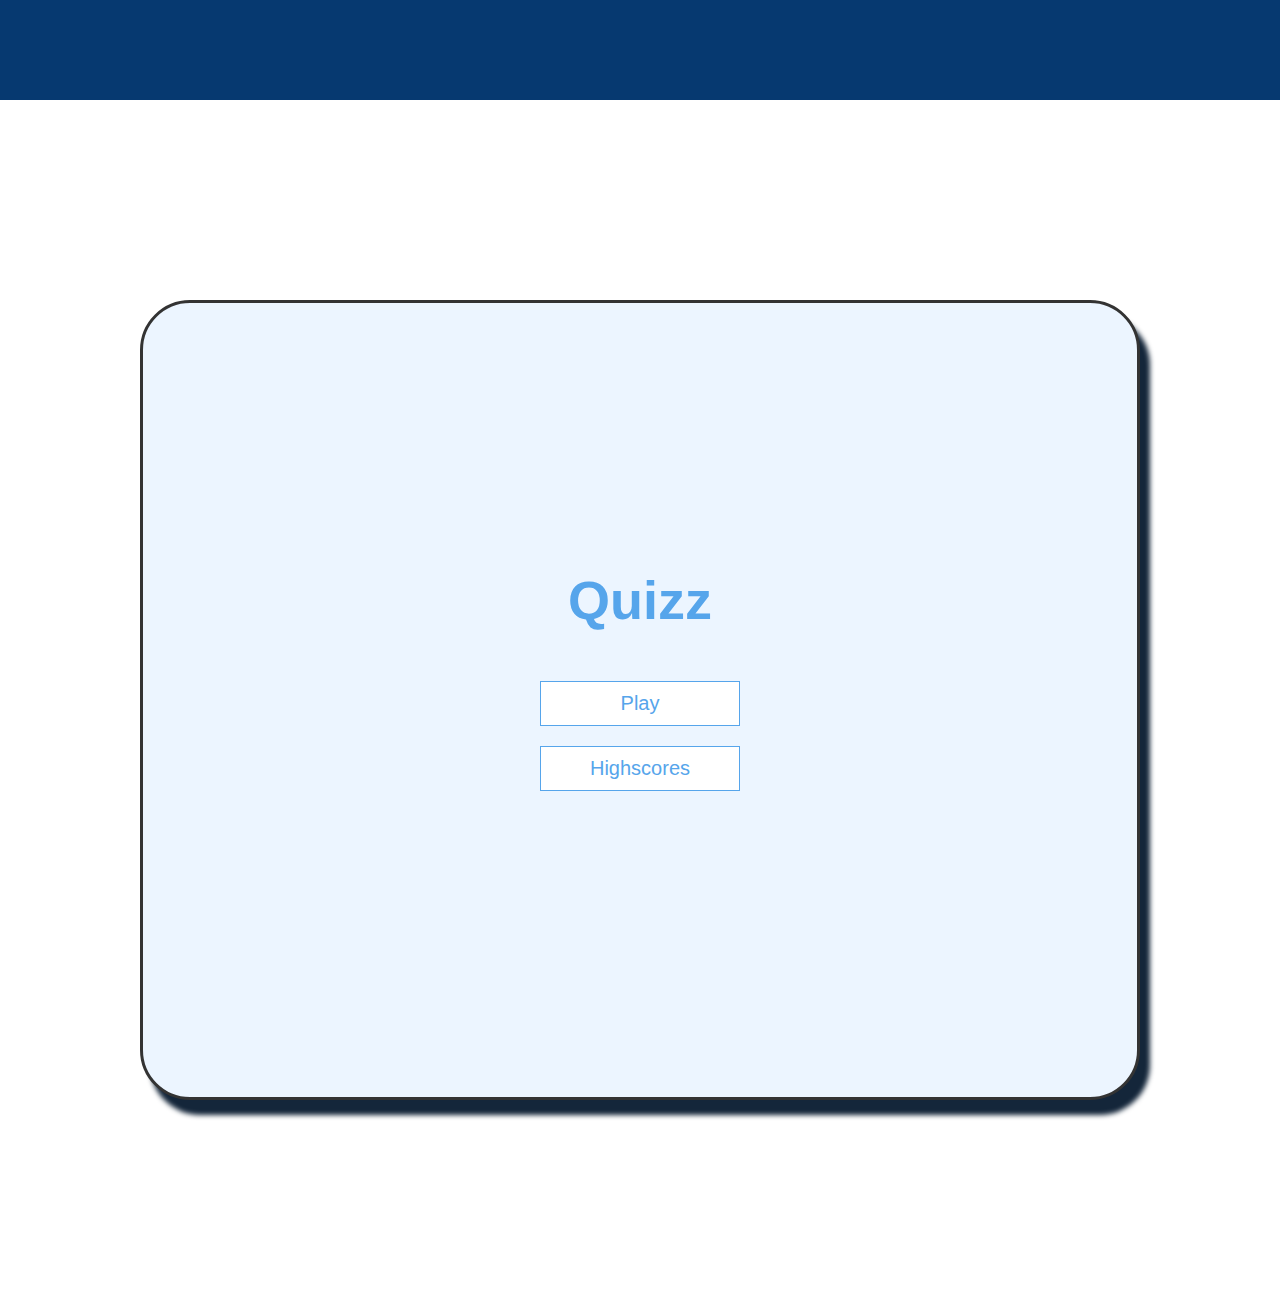
<file: index.html>
<!DOCTYPE html>
<html lang="en">
<head>
    <meta charset="UTF-8">
    <meta http-equiv="X-UA-Compatible" content="IE=edge">
    <meta name="viewport" content="width=device-width, initial-scale=1.0">
    <title>Quizz App</title>
    <link rel="stylesheet" href="app.css">
</head>
<body>
    <nav id="navbar"></nav>
   
    <div class="container ">
        <div id="home" class="flex-center flex-column" >
           <h1>  Quizz </h1>
           <a class ="btn" href="/Quizz.html">Play </a>
           <a class ="btn" href="/highscore.html"> Highscores </a>
        </div>
    </div>
</body>
</html>
</file>
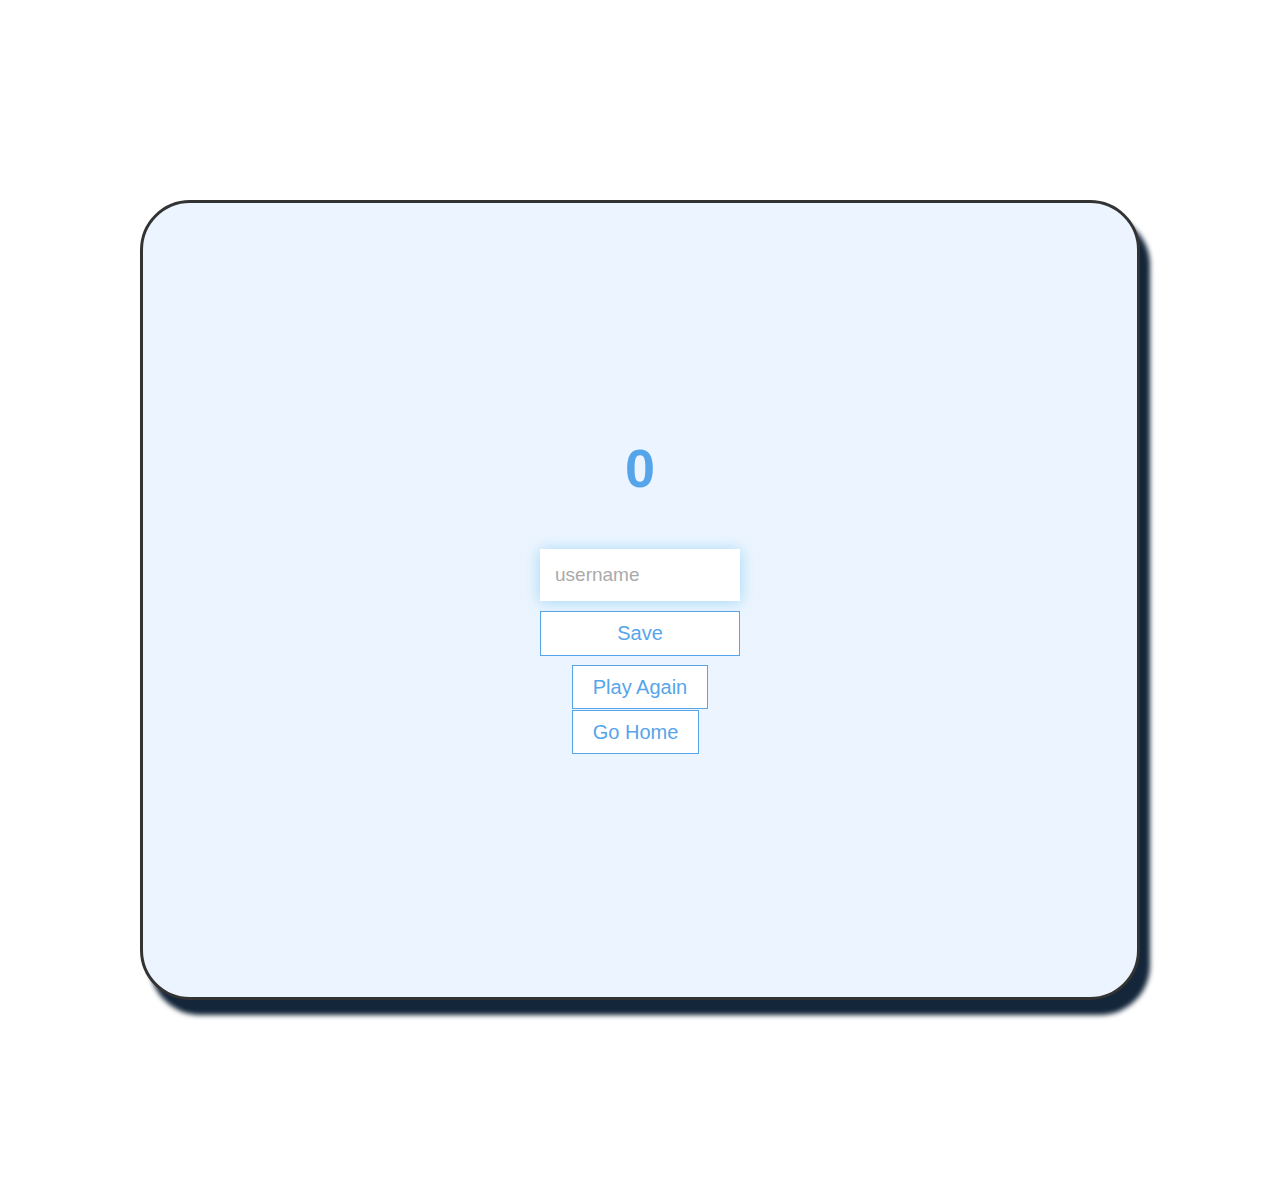
<file: end.html>
<!DOCTYPE html>
<html lang="en">
<head>
    <meta charset="UTF-8">
    <meta http-equiv="X-UA-Compatible" content="IE=edge">
    <meta name="viewport" content="width=device-width, initial-scale=1.0">
    <title>Congrats!!!</title>
    <link rel="stylesheet" href="app.css">
</head>
<body>
<div class="container">
    <div id="end"class="flex-center flex-column">
        <h1 id="finalscore">
            0
        </h1>
        <form action="">
            <input type="text" name="username" id="username" placeholder="username">
            <button type="submit"class="btn" id="saveScoreBtn" onclick="saveHighScore(event)" disabled >Save</button>
               </form>
            <div id="home">
                <a class="btn" href="/Quizz.html">Play Again</a>
                <br>
                <br>
                <br>
                 <a class="btn" href="/">Go Home</a>
            </div>
    </div>
</div> 
<script src="end.js"></script>
</body>
</html>
</file>
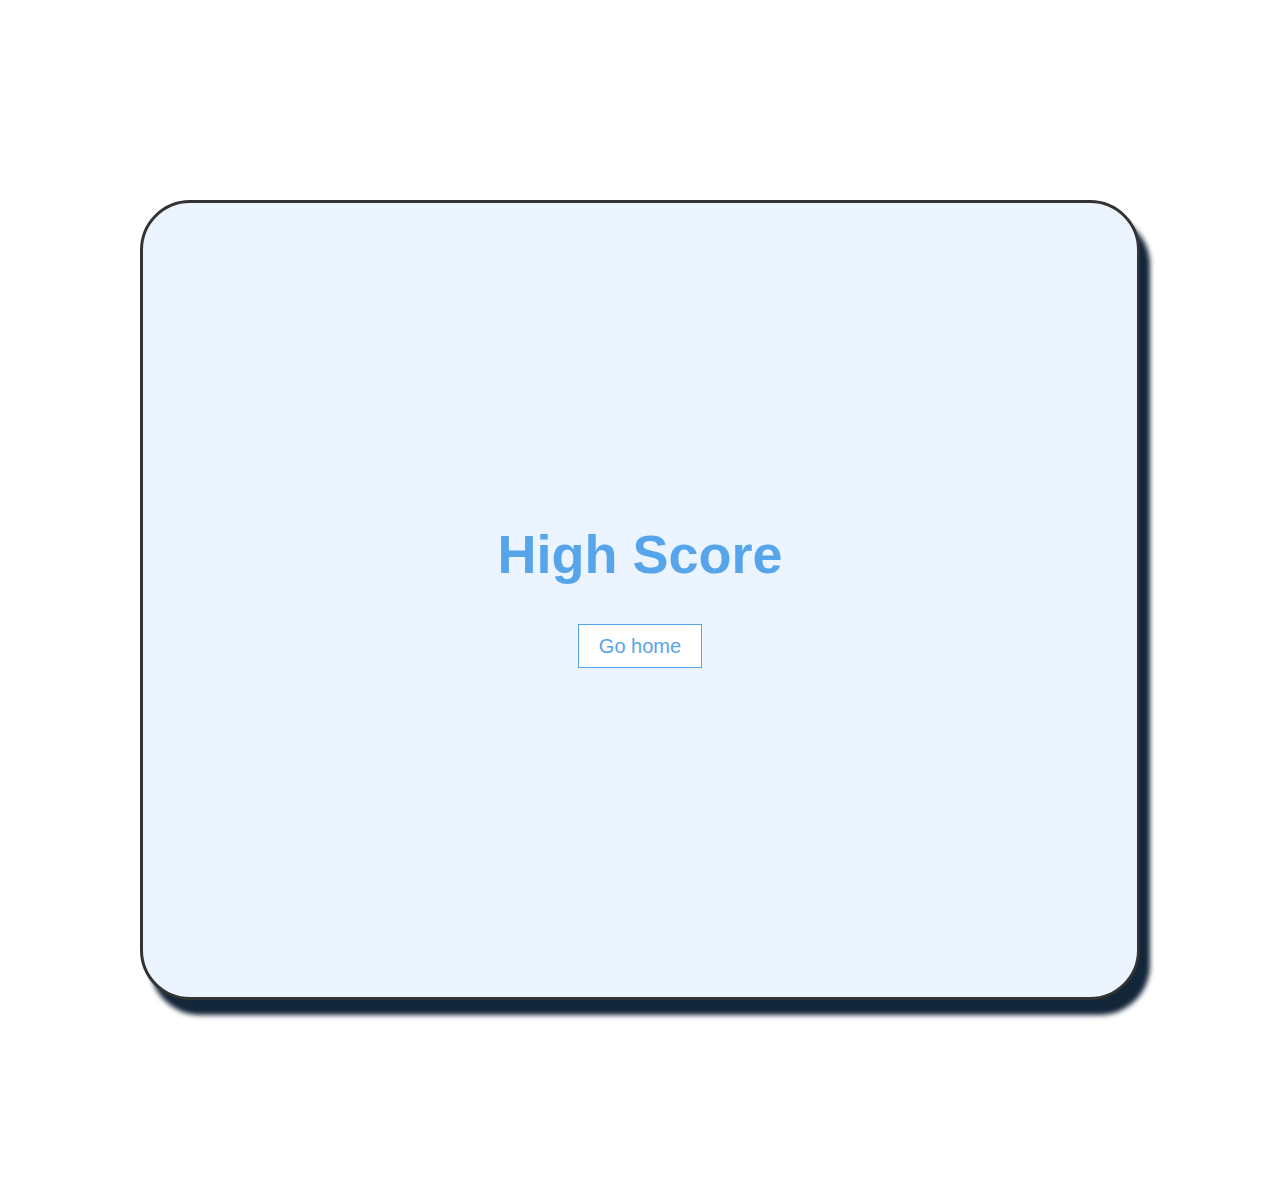
<file: highscore.html>
<!DOCTYPE html>
<html lang="en">
<head>
    <meta charset="UTF-8">
    <meta http-equiv="X-UA-Compatible" content="IE=edge">
    <meta name="viewport" content="width=device-width, initial-scale=1.0">
    <title>High Score</title>
    <link rel="stylesheet" href="app.css">
    <link rel="stylesheet" href="highscore.css">
</head>
<body>
    <div class="container">
         <div id="highScores" class="flex-center flex-column">
          <h1 id="finalScore">
              High Score
          </h1>
          <ul id="highscoresList">
              <a href="/" class="btn"> Go home</a>
          </ul>
        </div>
    </div>
<script src="highscore.js"></script>
</body>
</html>
</file>
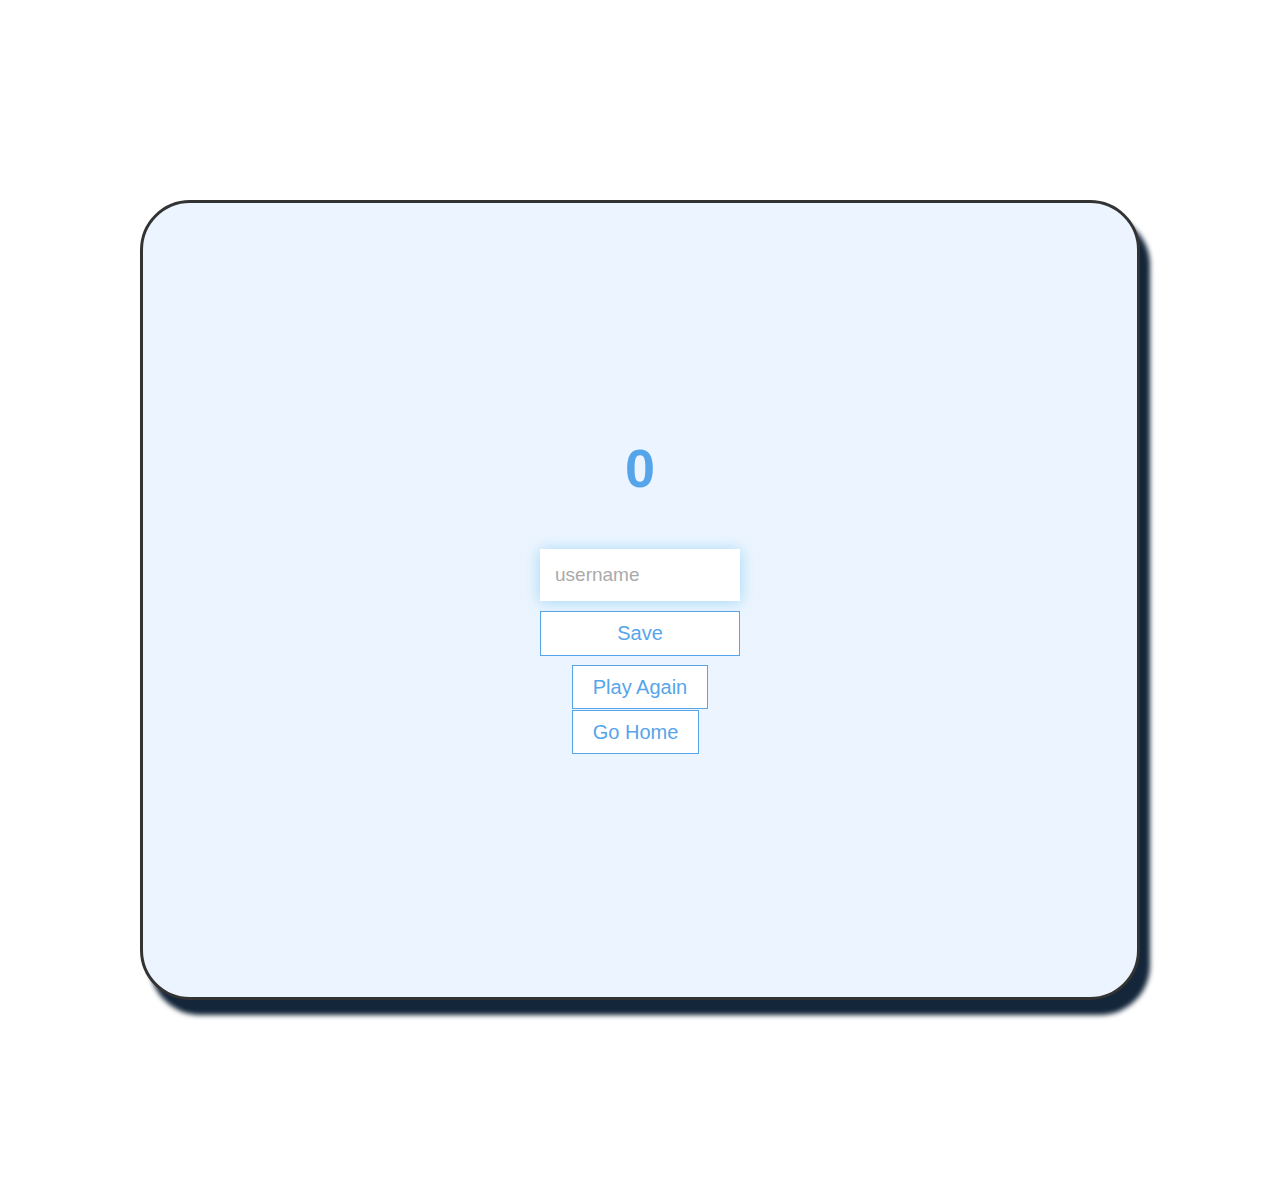
<file: Quizz.html>
<!DOCTYPE html>
<html lang="en">
<head>
    <meta charset="UTF-8">
    <meta http-equiv="X-UA-Compatible" content="IE=edge">
    <meta name="viewport" content="width=device-width, initial-scale=1.0">
    <title>Play -Quizz</title>
    <link rel="stylesheet" href="app.css">
    <link rel="stylesheet" href="Quizz.css">
</head>
<body>
    <nav id="navbar"></nav>
    <div class="container">
        <div id="loader">  </div>
        <div id="game" class="justify-center flex-column hidden">
            <div id="hud">
                <div id="hud-item">
                    <p id="progressText" class="hud-prefix">
                      Question
                    </p>
                  <div id="progressBar">
                      <div id="progressbarfull">

                      </div>
                  </div>
              
                </div>
                <div id="hud-item">
                    <p class="hud-prefix">
                      score
                    </p>
                <h1 class="hud-main-text" id="score"> 0 </h1>
                
                </div>
            </div>
          <h2 id="question"> </h2>
            <div class="choice-container">
                <p class="choice-prefix">1</p>
                <p class="choice-text" data-number="1"></p>
            </div>
            <div class="choice-container">
                <p class="choice-prefix">2</p>
                <p class="choice-text" data-number="2"></p>
            </div>
            <div class="choice-container">
                <p class="choice-prefix">3</p>
                <p class="choice-text" data-number="3"></p>
            </div>
            <div class="choice-container">
                <p class="choice-prefix">4</p>
                <p class="choice-text" data-number="4"></p>
            </div>
        </div>
    </div>
     <script src="Quizz.js"></script>
</body>
</html>
</file>
<file: app.css>
:root {
    background-color: white;
    font-size: 62.5%;
  }
  
  * {
    box-sizing: border-box;
    font-family: Arial, Helvetica, sans-serif;
    margin: 0;
    padding: 0;
    color: #333;
  }
  
  h1,
  h2,
  h3,
  h4 {
    margin-bottom: 1rem;
  }
  
  h1 {
    font-size: 5.4rem;
    color: #56a5eb;
    margin-bottom: 5rem;
  }
  
  h1 > span {
    font-size: 2.4rem;
    font-weight: 500;
  }
  
  h2 {
    font-size: 4.2rem;
    margin-bottom: 4rem;
    font-weight: 700;
  }
  
  h3 {
    font-size: 2.8rem;
    font-weight: 500;
  }
  
  /* UTILITIES */
  
  /* .container {
    width: 100vw;
    height: 100vh;
    display: flex;
    justify-content: center;
    align-items: center;
    max-width: 80rem;
    margin: 0 auto;
    padding: 2rem;
  }*/
  
  .container > * {
    width: 100%;
  } 
  .container{
    width:1000px;
    height:800px;
    margin: 200px auto; 
    padding:30px 50px 50px 50px;
    border-radius: 50px;
    border:3px solid ;
    align-items: center;
    box-shadow: 10px 15px 5px #14263a;
    justify-content: center;
    display: flex;
    background-color: #ecf5ff;
    
  }
  
  .flex-column {
    display: flex;
    flex-direction: column;
  }
  
  .flex-center {
    justify-content: center;
    align-items: center;
  }
  
  .justify-center {
    justify-content: center;
  }
  
  .text-center {
    text-align: center;
  }
  
  .hidden {
    display: none;
  }
  
  /* BUTTONS */
  .btn {
    font-size: 2.0rem;
    padding: 1rem 2rem;
    width: 20rem;
    text-align: center;
    border: 0.1rem solid #56a5eb;
    margin-bottom: 2rem;
    text-decoration: none;
    color: #56a5eb;
    background-color: white;
  }
  
  .btn:hover {
    cursor: pointer;
    box-shadow: 0 0.4rem 1.4rem 0 rgba(7, 110, 161, 0.5);
    transform: translateY(-0.1rem);
    transition: transform 150ms;
  }
  
  .btn[disabled]:hover {
    cursor: not-allowed;
    box-shadow: none;
    transform: none;
  }
  
  /* FORMS */
  form {
    width: 100%;
    display: flex;
    flex-direction: column;
    align-items: center;
  }
  
  input {
    margin-bottom: 1rem;
    width: 20rem;
    padding: 1.5rem;
    font-size: 1.9rem;
    border: none;
    box-shadow: 0 0.1rem 1.4rem 0 rgba(86, 185, 235, 0.5);
  }
  
  input::placeholder {
    color: #aaa;
  }
  nav{
    background-color:#063970;    ;
    /* max-width: 400px; */
    /* margin: 0 auto; */
    height: 100px;
     padding-left: 20px; 
    line-height: 50px;
}
</file>
<file: highscore.css>
#highScoreList{
    list-style: none;
    padding-left: 0;
    margin-bottom: 4rem;
}

.high-score{
    font-size :2.8rem;
    margin-bottom: 0.5rem;

}

.high-score:hover{
    transform: scale(1.025);
}
</file>
<file: Quizz.css>
.choice-container {
    display: flex;
    margin-bottom: 0.5rem;
    width: 100%;
    font-size: 2.0rem;
    border: 0.1rem solid rgb(86, 165, 235, 0.25);
    background-color: white;
  }
  
  .choice-container:hover {
    cursor: pointer;
    box-shadow: 0 0.4rem 1.4rem 0 rgba(86, 185, 235, 0.5);
    transform: translateY(-0.1rem);
    transition: transform 150ms;
  }
  
  .choice-prefix {
    padding: 1.5rem 2.5rem;
    background-color: #56a5eb;
    color: white;
  }
  
  .choice-text {
    padding: 1.5rem;
    width: 100%;
  }
  
  .correct{
    background-color: #28a745;
  }
  .incorrect{
    background-color: #dc3545;
  }

  #hud{
    display: flex;
    justify-content:space-between;
  
  }
  .hud-prefix{
    text-align: center;
    font-size: 2rem;
  }

  .hud-main-text{
    text-align: center;
  }
   
  
  #progressBar{
    width:20rem;
    height:4rem;
    border:0.3rem solid #56a5eb;
    margin-top:2rem;
  }
  #progressbarfull{
    height: 3.4rem;
    background-color:forestgreen;
    width:0%;
  }

  #loader {
    border: 1.6rem solid white;
    border-radius: 50%;
    border-top: 1.6rem solid #56a5eb;
    width: 12rem;
    height: 12rem;
    animation: spin 2s linear infinite;
  }
  
  @keyframes spin {
    0% {
      transform: rotate(0deg);
    }
    100% {
      transform: rotate(360deg);
    }
  }
</file>
